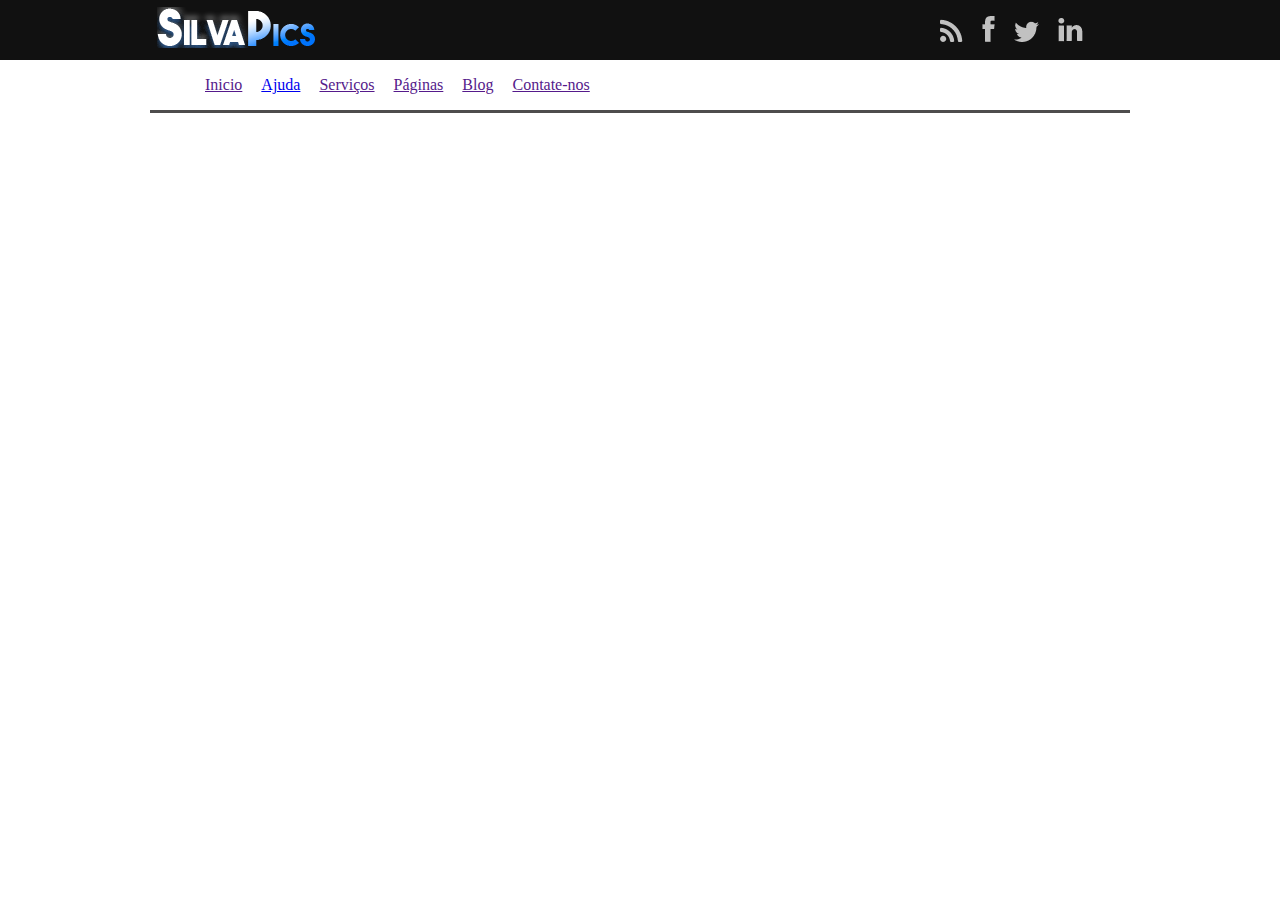
<file: 1%/index.html>
<!DOCTYPE html>
<html lang="en">
<head>
    <link rel="stylesheet" href="css/main.css">
    <meta charset="UTF-8">
    <meta http-equiv="X-UA-Compatible" content="IE=edge">
    <meta name="viewport" content="width=device-width, initial-scale=1.0">
    <title>Primeiro de muitos</title>
</head>
<body>
    <header class="menu-principal">
    <main>
        <div class="header-1">
             <div class="logo">
               <img src="images/j.png"/>
            </div>
                 <div class="redes-sociais">
                    <ul>
                        <li><a href=""><img src="images/nsd.png"></a> </li>
                        <li><a href=""><img src="images/face.png"></a> </li>
                        <li><a href=""><img src="images/tw.png"></a> </li>
                        <li><a href=""><img src="images/ln.png"></a> </li>
                    </ul>
            </div>
            </div>
    </main>
    </header>
<main>
    <div class="header-2">
        <div class="menu">
          <ul>
            <li><a href="">Inicio</a> </li>
            <li><a href="ajuda.html">Ajuda</a> </li>
            <li><a href="">Serviços</a> </li>
            <li><a href="">Páginas</a> </li>
            <li><a href="">Blog</a> </li>
            <li><a href="">Contate-nos</a> </li>
         </ul>
        </div>
        </div>
</main>

</body>

</html>
</file>
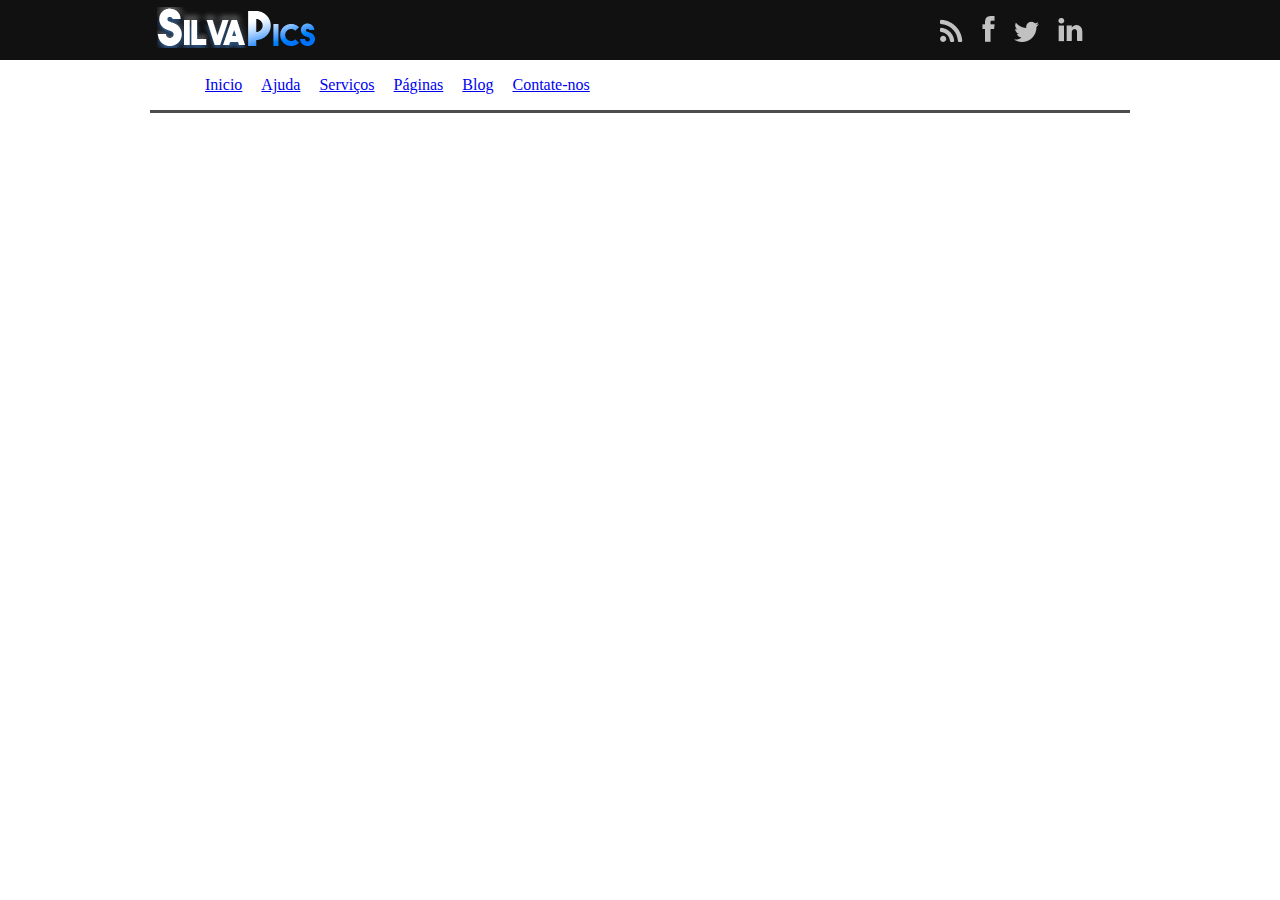
<file: 1%/ajuda.html>
<!DOCTYPE html>
<html lang="en">
<head>
    <link rel="stylesheet" href="css/main.css">
    <meta charset="UTF-8">
    <meta http-equiv="X-UA-Compatible" content="IE=edge">
    <meta name="viewport" content="width=device-width, initial-scale=1.0">
    <title>Primeiro de muitos</title>
</head>
<body>
    <header class="menu-principal">
    <main>
        <div class="header-1">
             <div class="logo">
               <img src="images/j.png"/>
            </div>
                 <div class="redes-sociais">
                    <ul>
                        <li><a href=""><img src="images/nsd.png"></a> </li>
                        <li><a href=""><img src="images/face.png"></a> </li>
                        <li><a href=""><img src="images/tw.png"></a> </li>
                        <li><a href=""><img src="images/ln.png"></a> </li>
                    </ul>
            </div>
            </div>
    </main>
    </header>
<main>
    <div class="header-2">
        <div class="menu">
          <ul>
            <li><a href="index.html">Inicio</a> </li>
            <li><a href="ajuda.html">Ajuda</a> </li>
            <li><a href="servicos.html">Serviços</a> </li>
            <li><a href="paginas.html">Páginas</a> </li>
            <li><a href="blog.html">Blog</a> </li>
            <li><a href="contate.html">Contate-nos</a> </li>
         </ul>
        </div>
        </div>
</main>



</body>

</html>
</file>
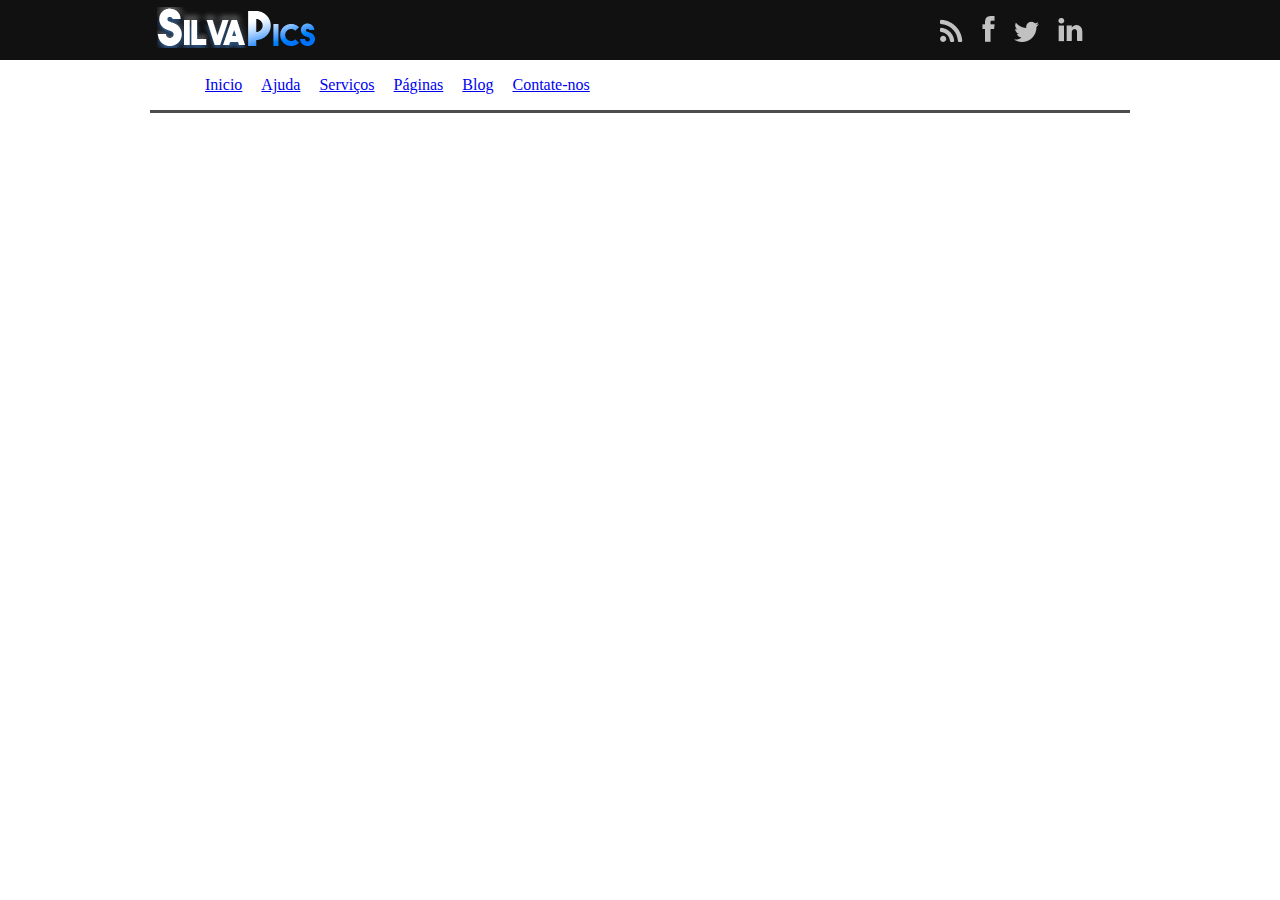
<file: 1%/blog.html>
<!DOCTYPE html>
<html lang="en">
<head>
    <link rel="stylesheet" href="css/main.css">
    <meta charset="UTF-8">
    <meta http-equiv="X-UA-Compatible" content="IE=edge">
    <meta name="viewport" content="width=device-width, initial-scale=1.0">
    <title>Primeiro de muitos</title>
</head>
<body>
    <header class="menu-principal">
    <main>
        <div class="header-1">
             <div class="logo">
               <img src="images/j.png"/>
            </div>
                 <div class="redes-sociais">
                    <ul>
                        <li><a href=""><img src="images/nsd.png"></a> </li>
                        <li><a href=""><img src="images/face.png"></a> </li>
                        <li><a href=""><img src="images/tw.png"></a> </li>
                        <li><a href=""><img src="images/ln.png"></a> </li>
                    </ul>
            </div>
            </div>
    </main>
    </header>
<main>
    <div class="header-2">
        <div class="menu">
          <ul>
            <li><a href="index.html">Inicio</a> </li>
            <li><a href="ajuda.html">Ajuda</a> </li>
            <li><a href="servicos.html">Serviços</a> </li>
            <li><a href="paginas.html">Páginas</a> </li>
            <li><a href="blog.html">Blog</a> </li>
            <li><a href="contate.html">Contate-nos</a> </li>
         </ul>
        </div>
        </div>
</main>



</body>

</html>
</file>
<file: 1%/css/main.css>
body{
    width: 100%;
    height: 100%;
    margin: 0 auto;
}



.menu-principal{
width: 100%;
background-color: rgb(17, 17, 17);
height: 60px;
}

main{
margin: 0  auto;
width: 980px;
position: relative;
}

.logo{
    float: left;
    padding: 7px;
    width: 70%;
}

.redes-sociais ul li{
    margin-left: 15px;
    display: inline-block;
    list-style: none;
}

.redes-sociais{
    width: 25%;
    float: right;
    
}

.header-2{
    width: 100%;
    background-color: white;
    border-bottom: 3px solid rgb(78, 77, 77);
}

.menu ul li{
    margin-left: 15px;
    display: inline-block;
    list-style: none;
}
</file>
